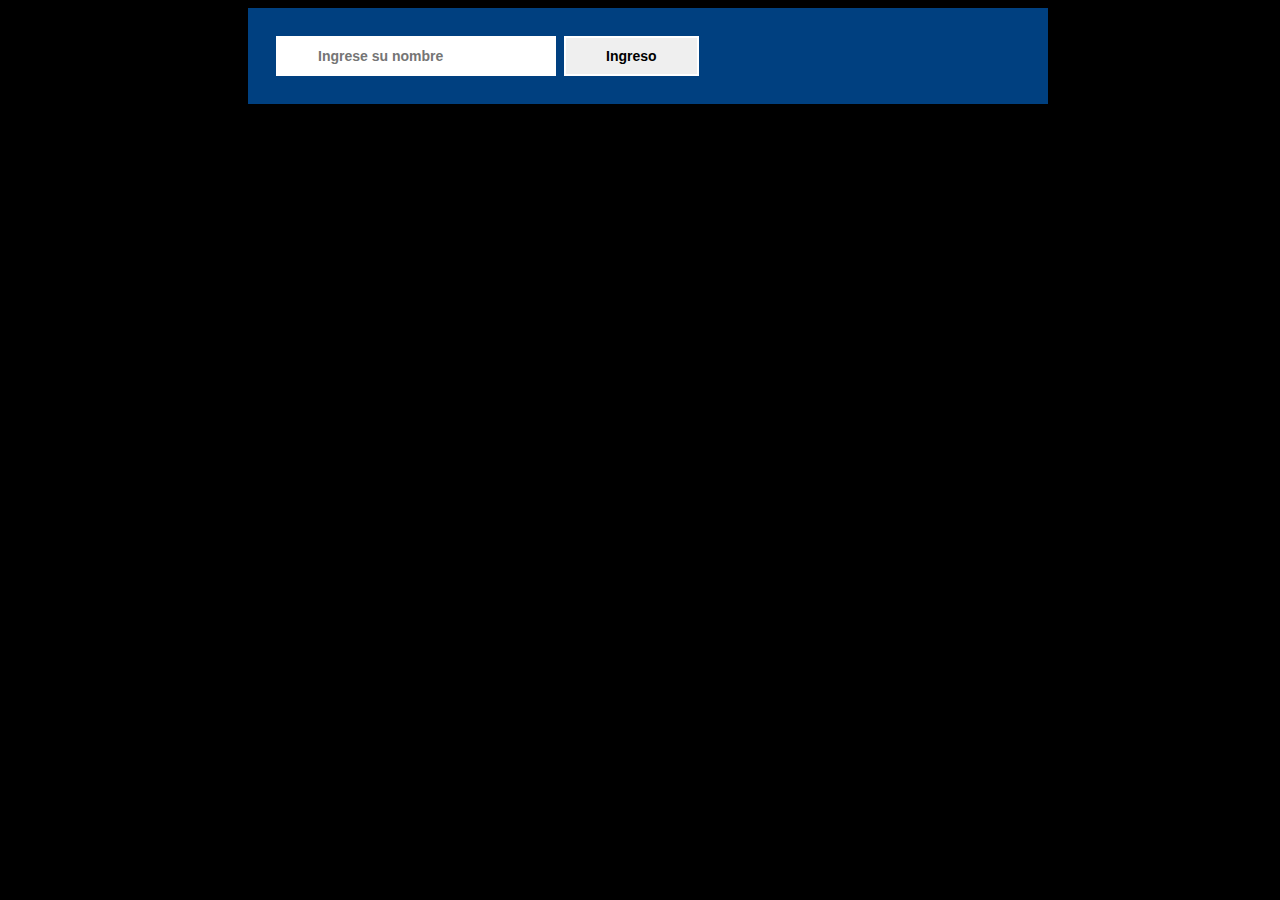
<file: docs/index.html>
<!DOCTYPE html>
<html lang="es">
<head>
    <meta charset="utf-8">
    <meta http-equiv="X-UA-Compatible" content="IE=edge">
    <title>Juego preguntas y respuestas</title>
    <meta name="description" content="Juego preguntas y respuestas">
    <script type="module" src="DOM.js" defer async></script>  

    <meta name="viewport" content="width=device-width, initial-scale=1">

    <link rel="stylesheet" href="estilos.css">
</head>
<body>
    <div id="container" class="container"></div>
</body>

</html>
</file>
<file: docs/estilos.css>
*{
    margin: 4px;;
    padding: 0;
    box-sizing: border-box;
    text-decoration: none;
    font-family: sans-serif;
}

html,body{
    position: relative;
    width: 100%;
    background: black;
    
}
.container{
    position: relative;
    /*width: 600px;*/
    /*margin: 0 auto;*/
    padding: 20px;
    background-color: rgba(0,128,255,0.5);
    height: 100%;

    width: 100%;
    max-width: 800px;
    margin:auto;
    /*position: relative;*/
}

.container h3{
    font-size: 2rem;
    text-align: center;
    margin: 20px 0 30px 0;
    color: #ffffff;
}

.container p{
    text-align:left;
    color: #ffffff;
}

.box-wrapper{
    position: relative;
}

.box-wrapper .box{
    padding: 8px;
    display: flex;
    align-items: center;
    
    border: 1px solid #425970;
    border-bottom: 0;

}



.box-wrapper .box:first-child{
    border-radius: 10px 10px 0 0;
}

.box-wrapper .box:last-child{
    border-radius: 0 0 10px 10px;
    border-bottom: 1px solid #425970;
}

.box-wrapper .box .checkbox-wrap{
    position: relative;
    width:40px;
    height: 40px;
    border-right: 1px solid #425970;
    display: flex;
    align-items: center;
    margin-right: 10px;
}
.box-wrapper .box .checkbox-wrap input[type="checkbox"]{
    
    width: 20px;
    height: 20px;
    cursor: pointer;
}

.box-wrapper .box label{
    width: 100%;
    height: 40px;
    display: flex;
    align-items: center;
    color: #ffffff;
    cursor: pointer;
}

.box-wrapper .box .checkbox-wrap span
{
    position: absolute;
    width: 2.5px;
    height: 56px;
   
    top: -8px;
    left: -9px;
    border-radius: 0 15px 15px 0;
    z-index: 1;
}

/*TRabajando en el responsive desing*/
@media screen and (max-width: 850px)
{
    .container{
        padding: 5px;
    }
    .container h3{
        margin: 10px 0 15px 0;
    }
}

#botones button
{
    padding: 10px 40px;
    border: 2px solid #fff;
   
    font-size: 14px;
    font-weight: 600;
    cursor: pointer;
    color: black;
    outline: none;
    transition: all 300ms;
}

#botones button:hover
{
    
    color: #46A2FD;
}

.box{
    display:flex
  }

  #buttonUsuario{
    padding: 10px 40px;
    border: 2px solid #fff;
   
    font-size: 14px;
    font-weight: 600;
    cursor: pointer;
    color: black;
    outline: none;
    transition: all 300ms;
}

#buttonUsuario:hover
{
    
    color: #46A2FD;
}

#inputUsuario{
    padding: 10px 40px;
    border: 2px solid #fff;
   
    font-size: 14px;
    font-weight: 600;
    cursor: pointer;
    color: black;
    outline: none;
    transition: all 300ms;

}

.none{
    display: none;
}
</file>
